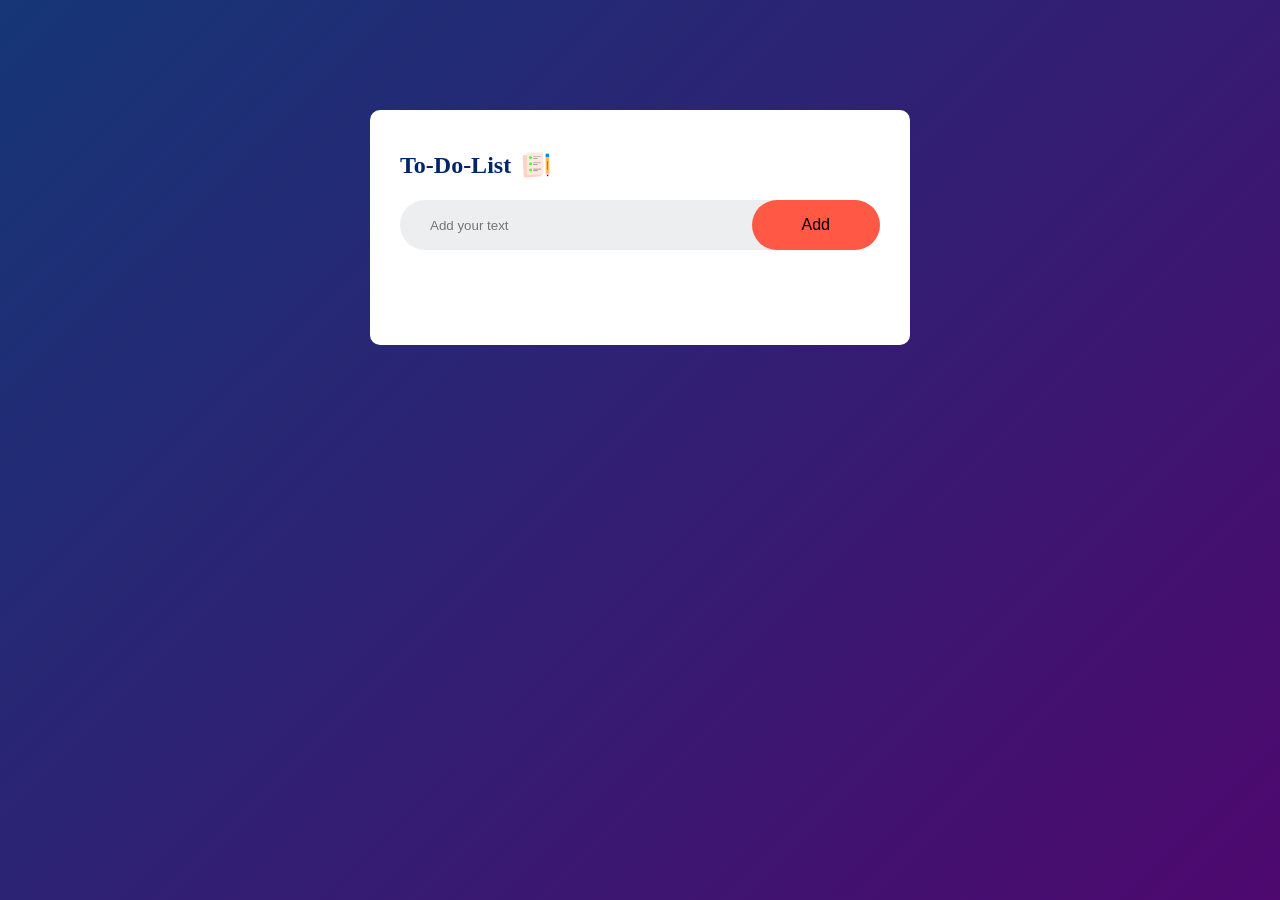
<file: index.html>
<!DOCTYPE html>
<html lang="en">
<head>
    <meta charset="UTF-8">
    <meta name="viewport" content="width=device-width, initial-scale=1.0">
    <title>To-Do List App</title>
    <link rel="stylesheet" href="./To-Do-List.css">
</head>
<body>

<div class="container">
    
    <div class="todo-app">
        <h2>To-Do-List <img src="./img/icon.png" alt="icon-image"></h2>
        <div class="row">
            <input type="text" id="input-box" placeholder="Add your text">
            <button onclick="addTask()">Add</button>
        </div>

        <ul id="list-container">
            <!-- <li class="checked">Task 1</li>
            <li>Task 2</li>
            <li>Task 3</li> -->
        </ul>
    </div>
</div> 

<script src="To-Do-List.js"></script>
    
    
</body>
</html>
</file>
<file: To-Do-List.css>
* {
    margin: 0;
    padding: 0;
    box-sizing: border-box;
}

.container {
    width: 100%;
    min-height: 100vh;
    background: linear-gradient(135deg, #153677, #4e086f);
    padding: 10px;
    /* border: 2px solid red; */
} 

.todo-app {
    /* border: 2px solid blue; */
    width: 100%;
    max-width: 540px;
    background: #fff;
    margin: 100px auto 20px;
    padding: 40px 30px 70px;
    border-radius: 10px;
} 

 .todo-app h2 {
    color: #002765;
    display: flex; 
    align-items: center;
    margin-bottom: 20px;
 }

 .todo-app h2 img {
    width: 30px;
    margin-left: 10px;
 }

 .row {
    display: flex;
    align-items: center;
    justify-content: space-between;
    background: #edeef0;
    border-radius: 30px;
    padding-left: 20px;
    margin-bottom: 25px;
    /* border: 2px solid orange; */
 }

 input {
    flex: 1; 
    border: none;
    outline: none;  
    background: transparent;
    padding: 10px; 
 }

 button {
    border: none;
    outline: none;
    padding: 16px 50px;
    background: #ff5945;
    font-size: 16px;
    cursor: pointer;
    border-radius: 40px;
 } 
 
 ul li {
    list-style: none;
    font-size: 17px;
    padding: 12px 8px 12px 50px;
    user-select: none;
    cursor: pointer;
    position: relative;
 }

 ul li::before {
    content: '';
    position: absolute;
    height: 28px;
    width: 28px;
    border-radius: 50%;
    background-image: url(./img/unchecked.png);
    background-size: cover;
    background-position: center;
    top: 12px; 
    left: 8px;
    /* border: 2px solid red; */
    
 }

 ul li.checked {
    color: #555;
    text-decoration: line-through; 
 }

 ul li.checked::before{
    background-image: url(./img/checked.png);
 }
 
 ul li span {
    position: absolute;
    right: 0;
    top: 5px;
    width: 40px;
    height: 40px;
    font-size: 22px;
    color: #555;
    line-height: 40px;
    text-align: center;
    /* border: 2px solid red; */
    border-radius: 50%;
 }

 ul li span:hover {
    background: #edeef0;
 }
</file>
